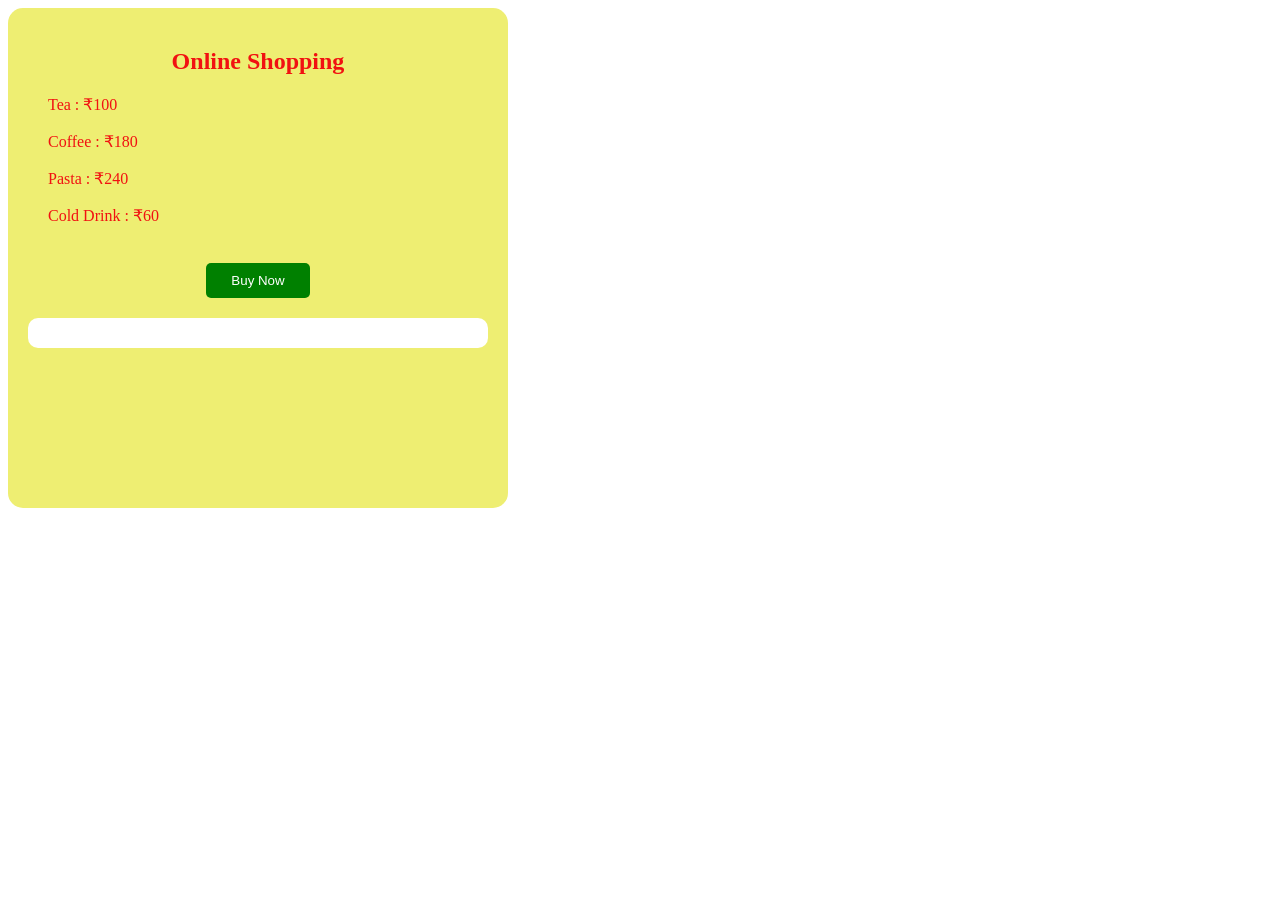
<file: js/assignment1.html>
<!DOCTYPE html>
<html lang="en">

<head>
    <meta charset="UTF-8">
    <meta name="viewport" content="width=device-width, initial-scale=1.0">

    <title>Online Shopping</title>

    <style>
        #card {
            width: 500px;
            height: 500px;
            color: rgb(241, 17, 17);
            text-align: center;
            padding: 20px;
            box-sizing: border-box;
            border-radius: 15px;
            background-color: rgb(238, 238, 114);
        }

        #items {
            text-align: left;
            margin: 20px;
        }

        button {
            padding: 10px 25px;
            background-color: green;
            color: white;
            border: none;
            border-radius: 5px;
            cursor: pointer;
        }

        button:hover {
            background-color: darkgreen;
        }

        #bill {
            margin-top: 20px;
            background-color: white;
            padding: 15px;
            border-radius: 10px;
        }

        #bill img {
            width: 150px;
            height: 120px;
            object-fit: contain;
        }
    </style>
</head>

<body>

    <div id="card">

        <h2>Online Shopping</h2>

        <div id="items">
            Tea : ₹100 <br><br>
            Coffee : ₹180 <br><br>
            Pasta : ₹240 <br><br>
            Cold Drink : ₹60 <br><br>
        </div>

        <button onclick="myFn()">Buy Now</button>

        
        <div id="bill"></div>

    </div>


    <script>

        function myFn() {

            let product = prompt("Enter your product name:");
            let quantity = Number(prompt("Enter quantity:"));

            product = product.toLowerCase();

            let price = 0;
            let image = "";

            if (product == "tea") {
                price = 100;
                image = "https://www.tomatoblues.com/wp-content/uploads/2022/08/vegan-masala-chai-3.jpg";
            }

            else if (product == "coffee") {
                price = 180;
                image = "https://encrypted-tbn0.gstatic.com/images?q=tbn:ANd9GcS9BWsHzKWXY3orjOriG-fEK5zNHO5nvvAX-j72BuCXGg&s=10";
            }

            else if (product == "pasta") {
                price = 240;
                image = "https://encrypted-tbn0.gstatic.com/images?q=tbn:ANd9GcTTe5E27HtIdIEncvQsx7XXQk9iO-Vcqk489GV4LyQWjw&s=10";
            }

            else if (product == "cold drink") {
                price = 60;
                image = "https://encrypted-tbn0.gstatic.com/images?q=tbn:ANd9GcTQUq7AUs1gyLknQ65ncg2JU_7KZYD6qkJS-nHhUoh8Ag&s=10";
            }

            else {
                alert("Product not found!");
                return;
            }


            if (quantity <= 0 || isNaN(quantity)) {
                alert("Please enter a valid quantity!");
                return;
            }


            let total = price * quantity;


            document.getElementById("bill").innerHTML = `
                
                <h3>Bill Details</h3>

                <img src="${image}" alt="${product}">

                <p><b>Product:</b> ${product}</p>

                <p><b>Price:</b> ₹${price}</p>

                <p><b>Quantity:</b> ${quantity}</p>

                <h3>Total Bill: ₹${total}</h3>

            `;
        }

    </script>

</body>

</html>
</file>
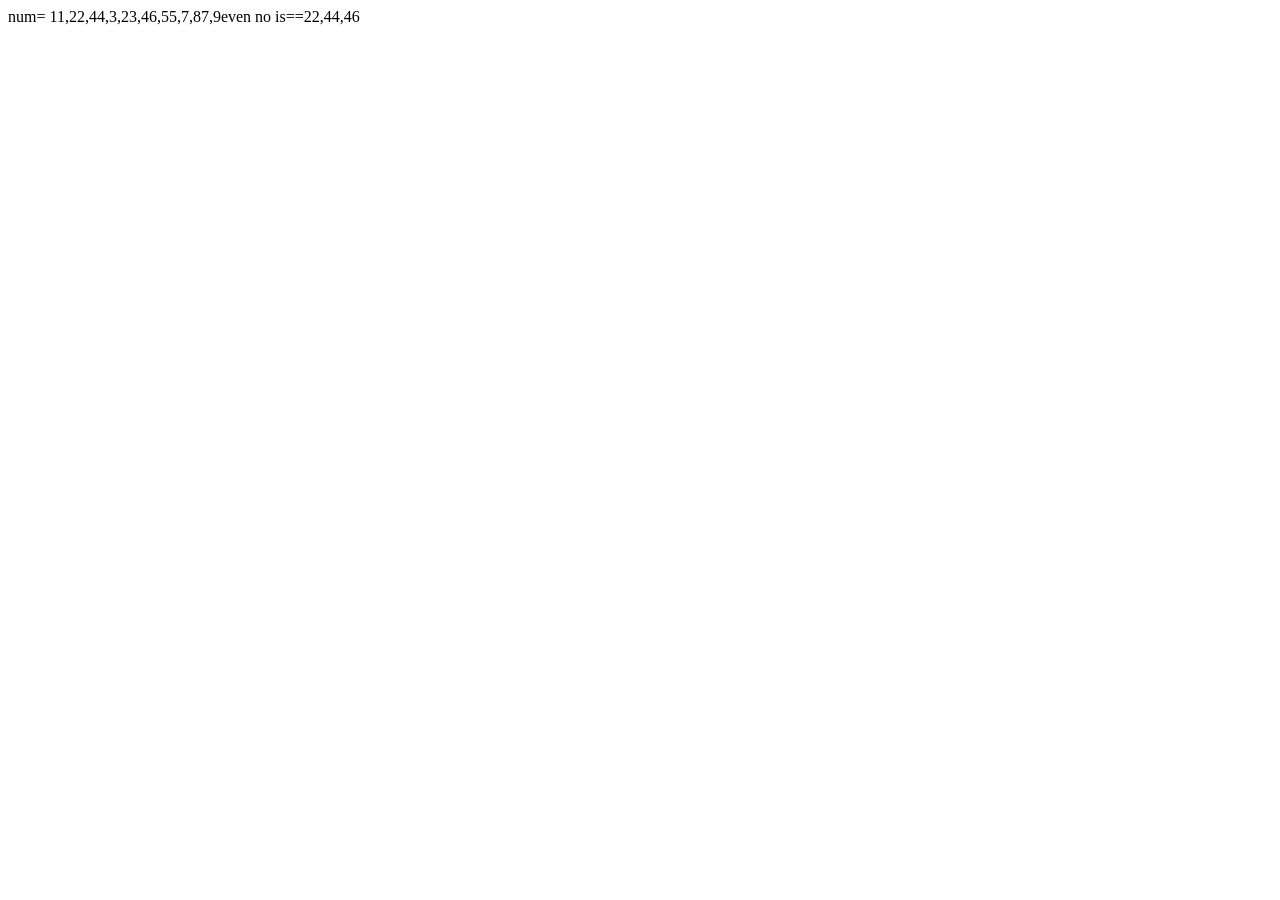
<file: js/filter.html>
<!DOCTYPE html>
<html lang="en">
<head>
    <meta charset="UTF-8">
    <meta name="viewport" content="width=\, initial-scale=1.0">
    <title>Document</title>
</head>
<body>
    <script>
        const num=[11,22,44,3,23,46,55,7,87,9];
        const even = num.filter((i) => (i%2==0));
        document.write("num= ", num);
        document.write("even no is==", even);
    </script>
</body>
</html>
</file>
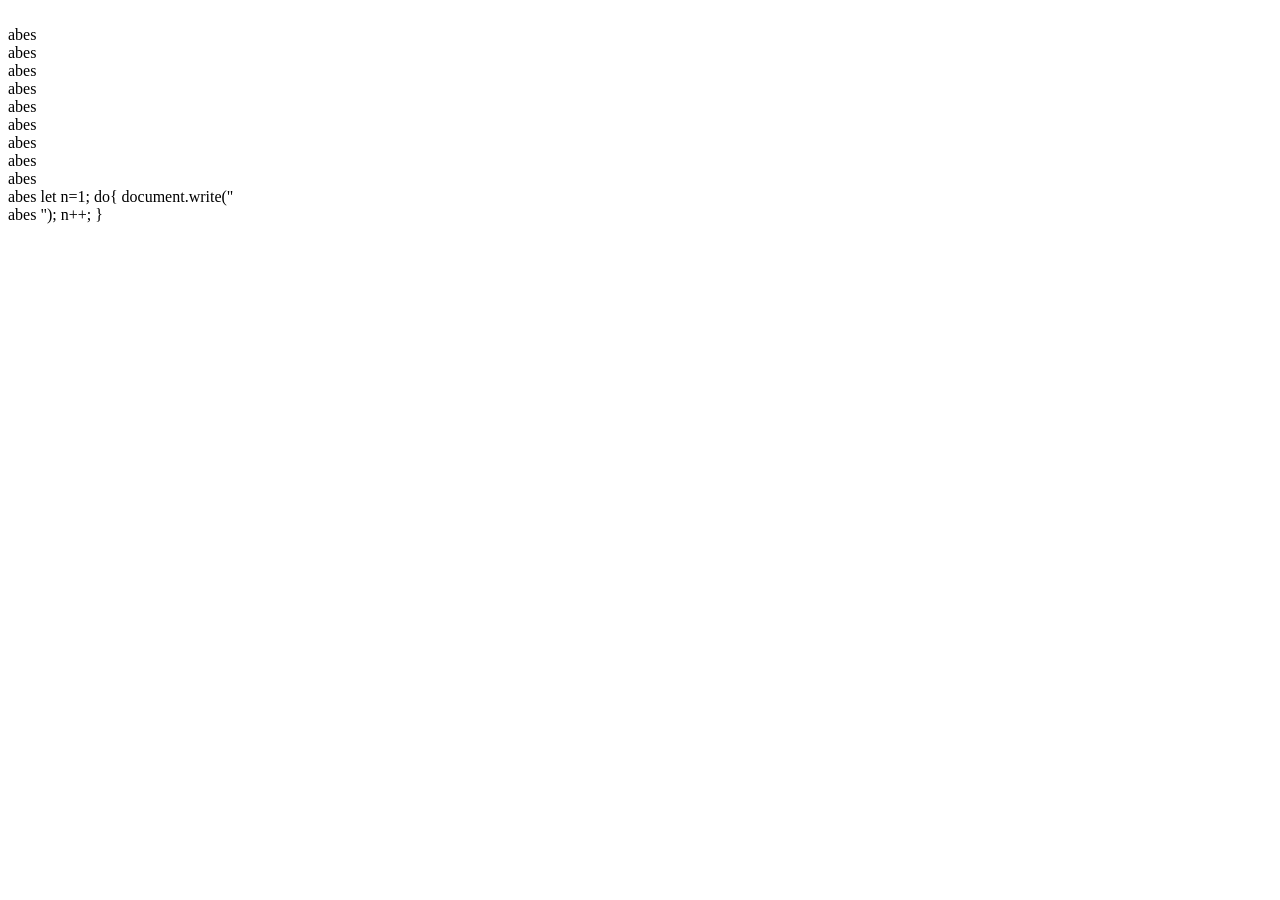
<file: js/loop.html>
<!DOCTYPE html>
<html lang="en">
<head>
    <meta charset="UTF-8">
    <meta name="viewport" content="width=device-width, initial-scale=1.0">
    <title>Document</title>
</head>
<body>
    <script>
        for (let i = 0; i < 5; i++) {
            document.write("<br> abes ");
        }

        
    let n=1;
    do{
        document.write("<br> abes ");
        n++;
    }while(n<=5);

    </script>

    let n=1;
    do{
        document.write("<br> abes ");
        n++;
    }
</body>
</html>
</file>
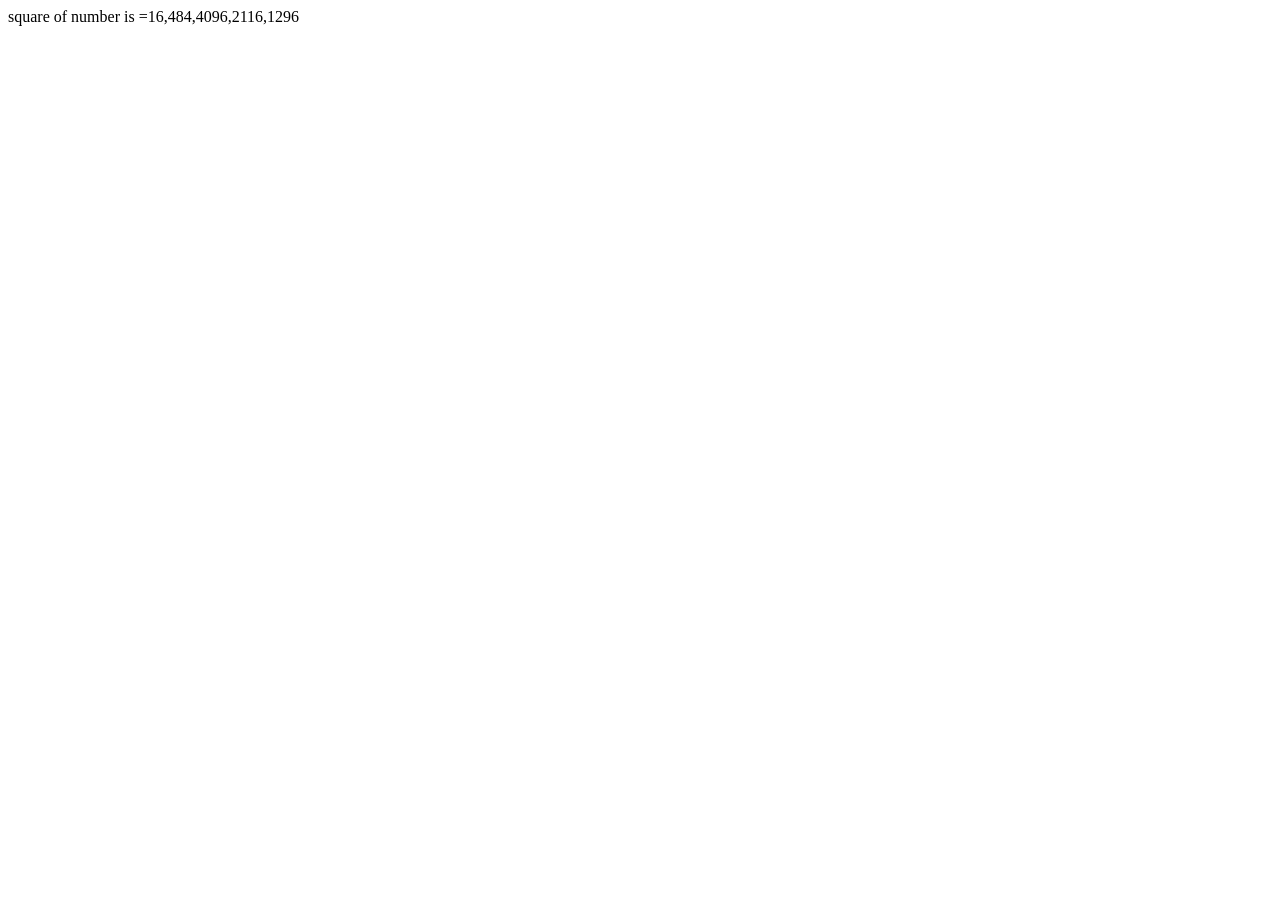
<file: js/map.html>
<!DOCTYPE html>
<html lang="en">
<head>
    <meta charset="UTF-8">
    <meta name="viewport" content="width=device-width, initial-scale=1.0">
    <title>Document</title>
</head>
<body>
    <script>
        const num=[4,22,64,3,25,46,36,7,81,9];
        const even = num.filter((i) => (i%2==0));
        const square = even.map((i)=>(i*i));

        document.write("square of number is =", square);
    </script>
</body>
</html>
</file>
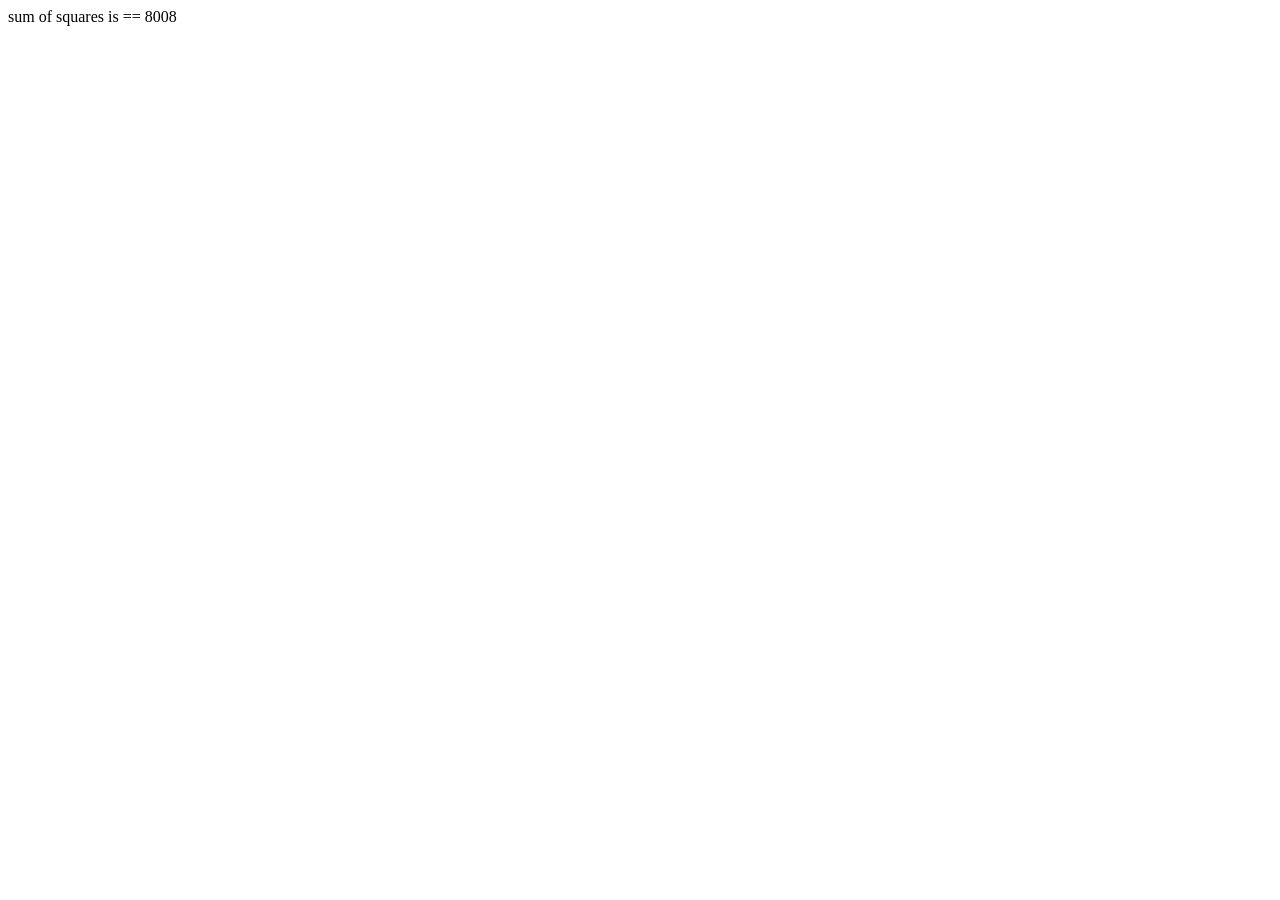
<file: js/reduse.html>
<!DOCTYPE html>
<html lang="en">
<head>
    <meta charset="UTF-8">
    <meta name="viewport" content="width=device-width, initial-scale=1.0">
    <title>Document</title>
</head>
<body>
    <script>
        const num=[4,22,64,3,25,46,36,7,81,9];
        const even = num.filter((i) => (i%2==0));
        const square = even.map((i)=>(i*i));
        const sum = square.reduce((i,s) => (i+s));
        document.writeln("sum of squares is == ", sum);
    </script>
</body>
</html>
</file>
